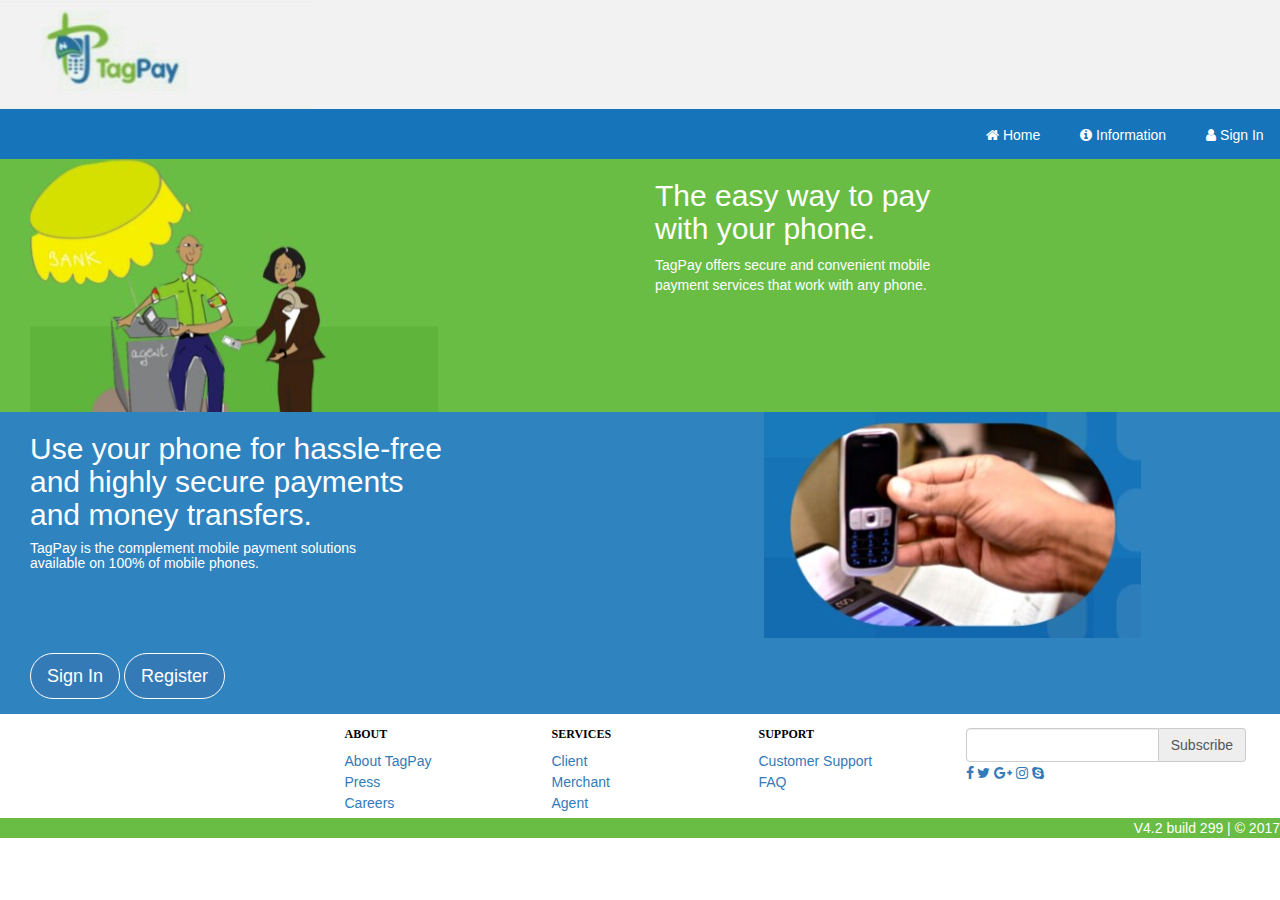
<file: index.html>
﻿<!DOCTYPE html>
<html>
<head>
    <title></title>
	<meta charset="utf-8" />
    <link href="Content/bootstrap.min.css" rel="stylesheet" />
    <link href="Content/font-awesome.min.css" rel="stylesheet" />
    <script src="Scripts/jquery-1.9.1.min.js"></script>
    <script src="Scripts/bootstrap.min.js"></script>
    <link href="Content/Site.css" rel="stylesheet" />
</head>
<body>
    <div class="container-fluid" id="banner">
        <div class="row">
            <img src="Content/tagPay/logo.jpg"  class="img-responsive"/>
        </div>
    </div>
    <div class="navbar navbar-inverse navbar-fixed"  id="navIcons">
        <div class="container"   id="iconHeader">
            <div class="navbar-header">
                <button type="button" class="navbar-toggle" data-toggle="collapse" data-target=".navbar-collapse">
                    <span class="icon-bar"></span>
                    <span class="icon-bar"></span>
                    <span class="icon-bar"></span>
                </button>
               <div class="navbar-collapse collapse">
                <ul class="nav navbar-nav pull-right">
                    <li><a href="index.html"><i  class = "fa fa-home" ></i> Home</a></li>
                    <li><a href="contact.html"><i class="fa fa-info-circle"></i> Information</a></li>
                    <li><a href="Profile.html"><i class="fa fa-user"></i> Sign In</a></li>
                </ul>
               
            </div>
        </div>
    </div>
  </div>      
    <div class="container-fluid">
        <div class="row">
            <section id="Homepage" class="col-md-12">
                <div class="col-md-6">
                      <img src="Content/tagPay/bank.jpg"  class="img-responsive"/>
                </div>
                <div id="homeMessage" class="col-md-6">
                    <h2>The easy way to pay <br /> with your phone.</h2>
                    <p>TagPay offers secure and convenient mobile <br /> payment services that work with any phone.</p>
                </div>
            </section>

            <section id="sec">
                <div class="container-fluid" >
                    <div class="row">
                        <div class="col-md-12" id="Registration">
                            <div class="col-md-6">
                                <h2>Use your phone for hassle-free <br /> and highly secure payments <br /> and money transfers.</h2>
                                <h5>TagPay is the complement mobile payment solutions <br /> available on 100% of mobile phones.</h5>
                            </div>
                            <div class="col-md-6">
                                <center><img src="Content/tagPay/phone2.jpg" alt="sensor" style="max-width: 500px;" class="img-responsive" /></center>
                            </div>
                            </div>
                        </div>
                    <div class="row col-md-12">
                            <div id="accountBtn">
                                <a href="Profile.html" class="btn btn-primary btn-lg regButtons">Sign In</a>
                               <a href="Register.html"  class="btn btn-primary btn-lg regButtons">Register</a>
                            </div>
                        </div>
                    </div>
             </section><!--END OF -->
            <section style="background:#fff; padding:4px;" id="footersection">
                <div class="container-fluid">
                    <div class="row">
                        <div class="col-md-12">
                            <div class="col-md-2 col-md-offset-3">
                                <h6>ABOUT</h6>
                                    <p><a href="#">About TagPay</a></p>
                                    <p><a href="#">Press</a></p>
                                    <p><a href="#">Careers</a></p>
                            </div>
                            <div class="col-md-2">
                                <h6>SERVICES</h6>
                                    <p><a href="#">Client</a></p>
                                    <p><a href="#">Merchant</a></p>
                                    <p><a href="#">Agent</a></p>
                            </div>
                            <div class="col-md-2">
                                <h6>SUPPORT</h6>
                                    <p><a href="#">Customer Support</a></p>
                                    <p><a href="#">FAQ</a></p>
                            </div>
                            <div class="col-md-3" style="margin-bottom:5px;">
                                <div class=" input-group" id="searchBtn">
                                    <input type="text" class="form-control">
                                    <span class="input-group-addon" id="searchAddon">Subscribe</span>
                                </div>
                                <div id="socialIcon">
                                    <p>
                                        <a href="#"><i class="fa fa-facebook"></i></a>
                                        <a href="#"><i class="fa fa-twitter "></i></a>
                                        <a href="#"><i class="fa fa-google-plus"></i></a>
                                        <a href="#"><i class="fa fa-instagram"></i></a>
                                        <a href="#"><i class="fa fa-skype"></i></a>
                                    </p>
                                </div>
                            </div>
                        </div>

                    </div>
                </div>
               
            </section>
        </div>
    </div>
    <div class="body-content container-fluid">
        <footer>
            <p>V4.2 build 299 | &copy; 2017 </p>
        </footer>
    </div>
</body>
</html>
</file>
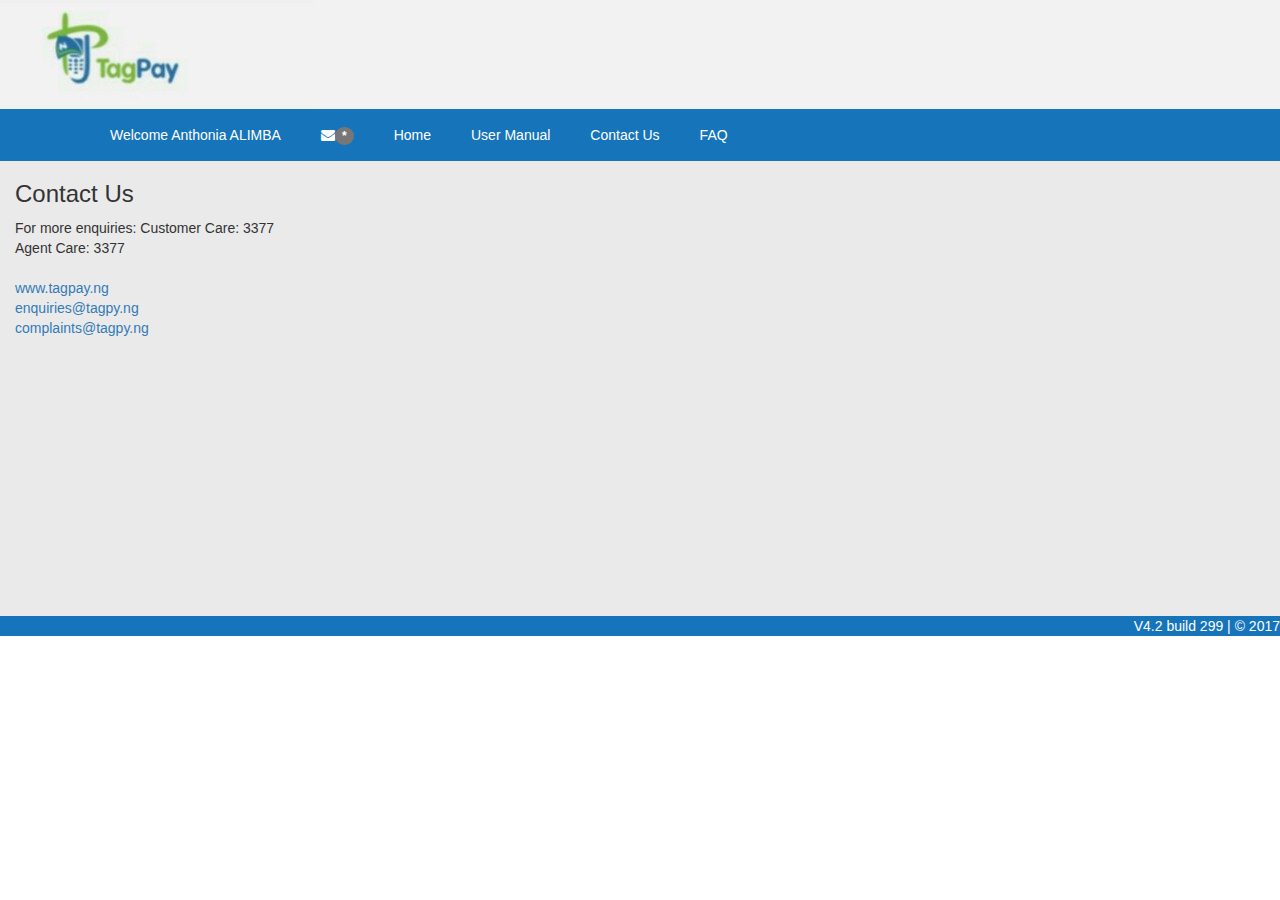
<file: contact.html>
﻿<!DOCTYPE html>
<html>
<head>
    <title></title>
    <meta charset="utf-8" />
    <link href="Content/bootstrap.min.css" rel="stylesheet" />
    <link href="Content/font-awesome.min.css" rel="stylesheet" />
    <script src="Scripts/jquery-1.9.1.min.js"></script>
    <script src="Scripts/bootstrap.min.js"></script>
    <link href="Content/Site.css" rel="stylesheet" />
</head>
<body>
    <div class="container-fluid" id="banner">
        <div class="row">
            <img src="Content/tagPay/logo.jpg" class="img-responsive" />
        </div>
    </div>
    <div class="navbar navbar-inverse navbar-fixed">
        <div class="container">
            <div class="navbar-header">
                <button type="button" class="navbar-toggle" data-toggle="collapse" data-target=".navbar-collapse">
                    <span class="icon-bar"></span>
                    <span class="icon-bar"></span>
                    <span class="icon-bar"></span>
                </button>
                <div class="navbar-collapse collapse">
                    <ul class="nav navbar-nav navbar-right">
                        <li><a href="#">Welcome Anthonia ALIMBA</a></li>
                        <li><a href="inbox.html"><i class="fa fa-envelope"></i><span class="badge">*</span></a></li>
                        <li><a href="index.html"><i class="#"></i>Home</a></li>
                        <li><a href="manual.html"><i class="#"></i>User Manual</a></li>
                        <li><a href="contact.html"><i class="#"></i>Contact Us</a></li>
                        <li><a href="contact.html"><i class="#"></i>FAQ</a></li>
                    </ul>

                </div>
            </div>
        </div>
    </div>
    <div class="row">
        <div class="col-md-12" style="background: #EAEAEA">
            <section class="col-md-3">
                <h3>Contact Us</h3>
                <span>For more enquiries:</span>
                <span>Customer Care: 3377 <br /> Agent Care: 3377</span>

                <br />
                <br />
                <div>
                    <a href="#"> www.tagpay.ng</a><br />
                    <a href="#"> enquiries@tagpy.ng</a><br />
                    <a href="#"> complaints@tagpy.ng</a>
                </div>
            </section>
            <section>
                <iframe src="https://www.google.com/maps/embed?pb=!1m18!1m12!1m3!1d3963.1706341194545!2d3.36100231402479!3d6.625716323806615!2m3!1f0!2f0!3f0!3m2!1i1024!2i768!4f13.1!3m3!1m2!1s0x103b923a07dd971f%3A0x926c2b92487051b7!2sAziza+Design!5e0!3m2!1sen!2sng!4v1493409160565" width="600" height="450" frameborder="0" style="border:0" allowfullscreen></iframe>
            </section>
        </div>
    </div>
    <div class="body-content container-fluid">
        <footer>
            <p style="background: #1674BA">V4.2 build 299 | &copy; 2017 </p>
        </footer>
    </div>

</body>
</html>
</file>
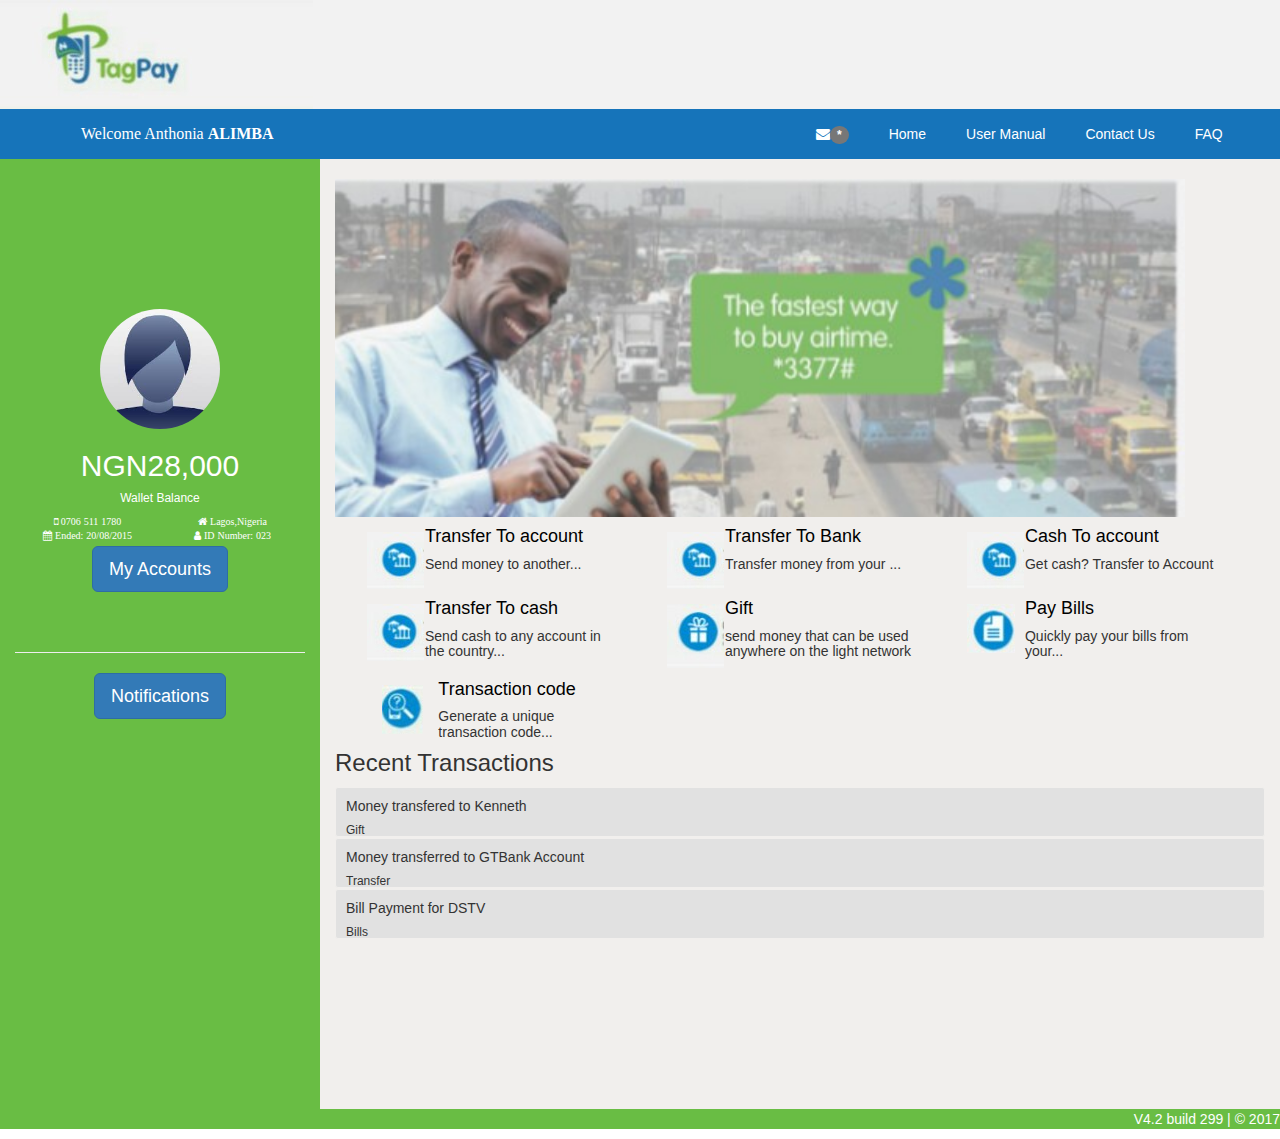
<file: Profile.html>
﻿<!DOCTYPE html>
<html>
<head>
    <title></title>
    <meta charset="utf-8" />
    <link href="Content/bootstrap.min.css" rel="stylesheet" />
    <link href="Content/font-awesome.min.css" rel="stylesheet" />
    <script src="Scripts/jquery-1.9.1.min.js"></script>
    <script src="Scripts/bootstrap.min.js"></script>
    <link href="Content/Site.css" rel="stylesheet" />
</head>
<body>
    <div class="container-fluid" id="banner">
        <div class="row">
            <img src="Content/tagPay/logo.jpg" class="img-responsive" />
        </div>
    </div>
    <div class="navbar navbar-inverse navbar-fixed" id="proCont">
        <a href="#" id="AnchAn" style="text-decoration: none;">
            <div id="Anth">Welcome Anthonia <span id="alimba">ALIMBA</span></div>
        </a>
        <div class="container" id="proLeft">
            <div class="navbar-header">
                <button type="button" class="navbar-toggle" data-toggle="collapse" data-target=".navbar-collapse">
                    <span class="icon-bar"></span>
                    <span class="icon-bar"></span>
                    <span class="icon-bar"></span>
                </button>
                <div class="navbar-collapse collapse">
                    <ul class="nav navbar-nav navbar-right">
                        <li><a href="#"></a></li>
                        <li><a href="inbox.html"><i class="fa fa-envelope"></i><span class="badge">*</span></a></li>
                        <li><a href="index.html"><i class="#"></i>Home</a></li>
                        <li><a href="manual.html"><i class="#"></i>User Manual</a></li>
                        <li><a href="contact.html"><i class="#"></i>Contact Us</a></li>
                        <li><a href="contact.html"><i class="#"></i>FAQ</a></li>
                    </ul>

                </div>
            </div>
        </div>
    </div>
    
    <div class="row">
        <div class="col-md-12">
                <div class="col-md-3" id="accountDetails" style="height: 950px;">
                    <section>
                            <center><img class="img-circle img-responsive" src="Content/tagPay/avatar.jpeg" width="120" height="120" style="margin-top: 150px;"/></center>
                            <h2 style="text-align: center;">NGN28,000</h2>
                            <h6 style="text-align: center;">Wallet Balance</h6>
                        <div class="col-md-6 details" style="text-align: center;">
                            <span class="fa fa-mobile">  0706 511 1780</span>
                            <span class="fa fa-calendar"> Ended: 20/08/2015</span>
                        </div>

                        <div class="col-md-6 details" style="text-align: center;">
                            <span class="fa fa-home"> Lagos,Nigeria</span>
                            <span class="fa fa-user"> ID Number: 023 </span>
                        </div>
                    </section>

                    <hr />

                    <section>
                        <center><a href="#" type="submit" class="btn btn-primary btn-lg" id="myAcct">My Accounts</a></center>
                        <br /><br />
                    </section>
                    <hr />
                    <section  id="notif">
                        <center><button type="submit" class="btn btn-primary btn-lg" data-toggle="collapse" data-target="#notificationDetails">Notifications</button></center>
                        <div id="notificationDetails" class="collapse" style="text-align: center;">
                            <div>
                                Your account was credited with <br /> NGNXX,XXX by TagPay
                                <a href="#" class="pull-right" style="color: #fff; text-decoration: none;">see details</a>
                            </div>
                            <div>
                                Your account was debited with <br /> NGNXX,XXX by TagPay
                                <a href="#" class="pull-right" style="color: #fff; text-decoration: none;">see details</a>
                            </div>

                            <hr/>
                            <a href="#" class="pull-right" style="color: #fff; text-decoration: none;">View all</a>
                        </div>
                    </section>
        </div>
            <aside>
                <div class="col-md-9" id="transactions" style="background: #F1EFED; height: 950px;">
                    <div>
                        <img src="Content/tagPay/man.jpg" style="width: 850px;"/>
                    </div>
                    <div class="col-md-12">
                        <div class="col-md-4">
                            <!--<span class="fa fa-home fa-2x"></span>-->
                            <div class="col-md-2 Images">
                                <img src="Content/tagPay/toBank.jpg" />
                            </div>
                            <div class="col-md-10">
                                <h4><a href="#" style="color: #000; text-decoration: none;">Transfer To account</a></h4>
                                <h5>Send money to another...</h5>
                            </div>
                        </div>
                        <div class="col-md-4">
                            <div class="col-md-2 Images">
                                <img src="Content/tagPay/toBank.jpg" />
                            </div>
                            <!--<span class="fa fa-home fa-2x"></span>-->
                            <div class="col-md-10">
                                <h4><a href="#" style="color: #000; text-decoration: none;"> Transfer To Bank</a></h4>
                                <h5>Transfer money from your ...</h5>
                            </div>
                        </div>
                        <div class="col-md-4">
                            <!--<span class="fa fa-home fa-2x"></span>-->
                            <div class="col-md-2 Images">
                                <img src="Content/tagPay/toBank.jpg" />
                            </div>
                            <div class="col-md-10">
                                <h4><a href="#" style="color: #000; text-decoration: none;">Cash To account</a></h4>
                                <h5>Get cash? Transfer to Account</h5>
                            </div>
                        </div>
                    </div>
                    <div class="col-md-12">
                        <div class="col-md-4">
                            <!--<span class="fa fa-home fa-2x"></span>-->
                            <div class="col-md-2 Images">
                                <img src="Content/tagPay/toBank.jpg" />
                            </div>
                            <div class="col-md-10">
                                <h4><a href="#" style="color: #000; text-decoration: none;">Transfer To cash</a></h4>
                                <h5>Send cash to any account in the country...</h5>
                            </div>
                        </div>
                        <div class="col-md-4">
                            <!--<span class="fa fa-home fa-2x" style="color: white; background: #1674BA;"></span>-->
                            <div class="col-md-2 Images">
                                <img src="Content/tagPay/gift.jpg" />
                            </div>
                            <div class="col-md-10">
                                <h4><a href="#" style="color: #000; text-decoration: none;">Gift</a></h4>
                                <h5>send money that can be used anywhere on the light network</h5>
                            </div>
                        </div>
                        <div class="col-md-4">
                            <!--<span class="fa fa-home fa-2x"></span>-->
                            <div class="col-md-2 Images">
                                <img src="Content/tagPay/bill.jpg" />
                            </div>
                            <div class="col-md-10">
                                <h4><a href="#" style="color: #000; text-decoration: none;"> Pay Bills</a></h4>
                                <h5>Quickly pay your bills from your...</h5>
                            </div>
                        </div>
                        <div class="col-md-12">
                            <div class="col-md-4">
                                <!--<span class="fa fa-home fa-2x"></span>-->
                                <div class="col-md-2 Images">
                                    <img src="Content/tagPay/screen.jpg" />
                                </div>
                                <div class="col-md-10">
                                    <h4><a href="#" style="color: #000; text-decoration: none;">Transaction code</a></h4>
                                    <h5>Generate a unique transaction code...</h5>
                                </div>
                            </div>
                            <div class="col-md-4"></div>
                            <div class="col-md-4"></div>
                        </div>
                    </div>
                    <div>
                        <h3>Recent Transactions</h3>
                        <div class="transHistory" id="Ken">
                            <h5>Money transfered to Kenneth</h5>
                            <h6>Gift</h6>
                        </div>
                        <div class="transHistory" id="Gtb">
                            <h5>Money transferred to GTBank Account</h5>
                            <h6>Transfer</h6>
                        </div>
                        <div class="transHistory" id="Dstv">
                            <h5>Bill Payment for DSTV</h5>
                            <h6>Bills</h6>
                        </div>
                    </div>
                </div>
            </aside>
    </div>
</div>
    <div class="body-content container-fluid">
        <footer>
            <p>V4.2 build 299 | &copy; 2017 </p>
        </footer>
    </div>
</body>
</html>
</file>
<file: Content/Site.css>
﻿body {
    padding-top: 0px;
    padding-bottom: 0px;
}

/* Set padding to keep content from hitting the edges */
.body-content {
    padding-left: 0px;
    padding-right: 0px;
}

/* Override the default bootstrap behavior where horizontal description lists 
   will truncate terms that are too long to fit in the left column 
*/
.dl-horizontal dt {
    white-space: normal;
}

/* Set width on the form input elements since they're 100% wide by default */
/*input,
select,
textarea {
    max-width: 280px;
}*/

#Homepage{
    background:#69BD44;
    color:#fff;
}
#Registration{
    color:#fff;
    background:#2F83BF;
}
.navbar{
    background:#1674BA;
     color:#fff;
     margin-bottom:0;
     border-color: #1674BA;
     border-radius: unset;
}
.navbar .navbar-collapse .navbar-nav li a {
    color: white;
    padding-left: 25px;
}
.navbar .navbar-collapse .navbar-nav li a:hover {
    color: black;
    background-color: #F2F2F2;
}
#furtherInfo{
    background:#fff;
}
#searchBtn{
    margin-top: 10px;
    width:100%;
}
/*#socialIcon{
    display: inline-block;
    text-decoration: none;
    margin-left: 2px;
}*/
#infoFooter{
    background: #fff;

}
#sec{ background: #2F83BF; 
      color: #fff;
}

#logIn, #Reg{
    border: 1px solid;
    border-radius: 15px;
    color: #fff;
    background: #1674BA;
    margin-bottom: 10px;
}
#Reg{ 
    margin-left: 20px;
}
#accountBtn{
    padding:15px;
}
.regButtons{
     border: 1px solid #fff;
    border-radius: 30px;
}
#footersection h6{
    font-family:Georgia;
    font-weight:bold;
    color:#000;

}
#footersection p {
   margin: 1px 0;
}
#banner{
    background: #F2F2F2;
}
#socialIcon{
    margin-bottom: 10px;
}
#accountDetails{
    background: #69BD44;
    color: #fff;
}
#transactions{
    padding-top: 20px;
}
.transHistory{
    background: #E1E1E1;
}
#Ken, #Gtb, #Dstv{
    padding-left: 10px;
    padding-top: 1px;
    margin-bottom: 1px;
    padding-bottom: 1px;
    height: 50px;
    border: 1px solid;
    border-radius: 3px;
    border-color: #F1EFED;
}
footer{
    background: #69BD44;
    color: #fff;
    text-align: right;
}
.details{
    font-size: 10px;
}
.Images{
    margin-top: 15px;
    padding-left: 2px;
}
#iconHeader{
    position: absolute;
    left: 930px;
}
#navIcons{
    position: relative;
}
#proCont{
    position: relative;
}
#proLeft{
    position: absolute;
    left: 720px;
    bottom: -1px;
}
#Anth{
    color: white;
    position: absolute;
    left: 80px;
    top: 13px;
    font-family: Verdana;
    font-size: 16px;
}
#alimba{
    font-weight: 800;
}

/*#AnchAn{
    text-decoration: none;
}*/
</file>
